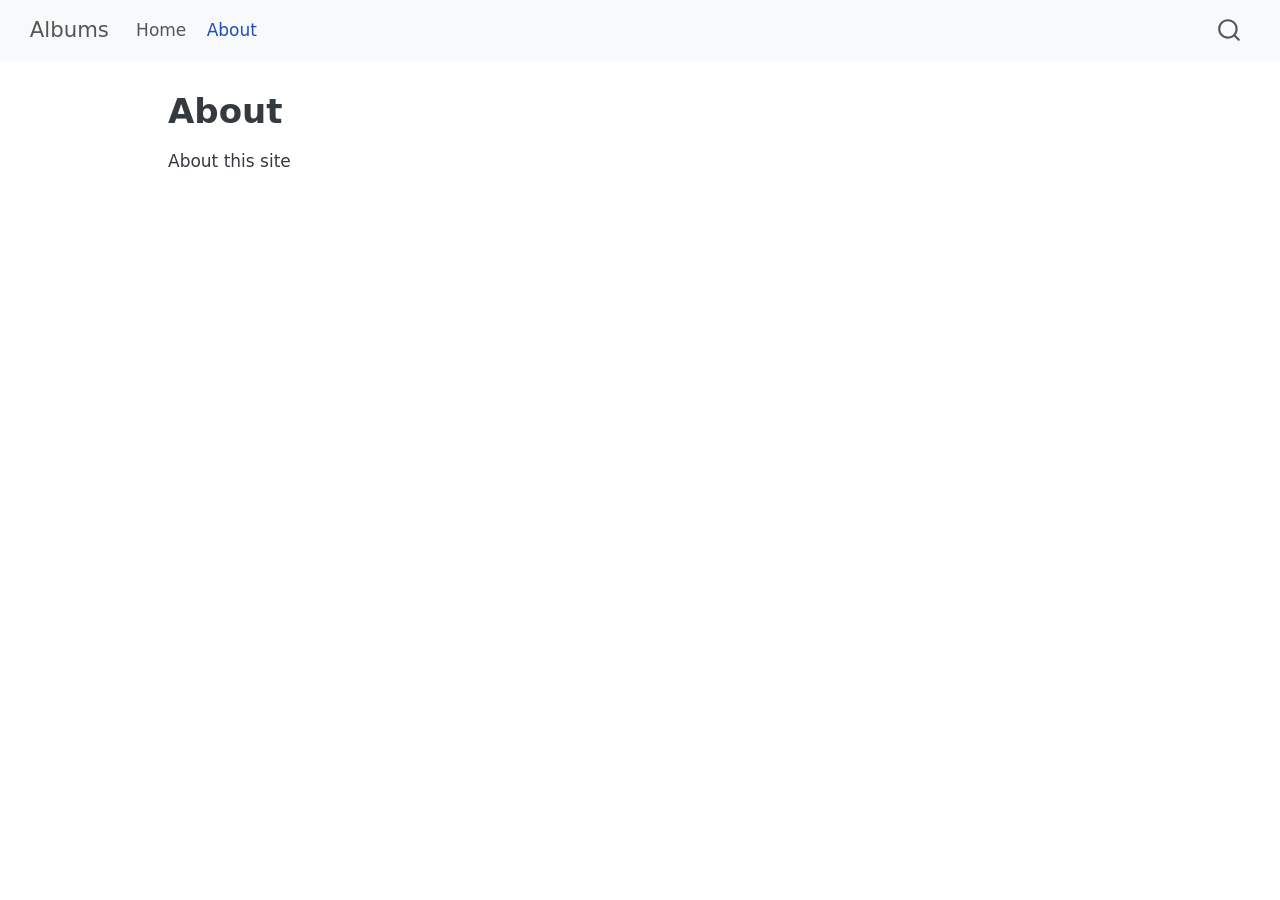
<file: about.html>
<!DOCTYPE html>
<html xmlns="http://www.w3.org/1999/xhtml" lang="en" xml:lang="en"><head>

<meta charset="utf-8">
<meta name="generator" content="quarto-1.10.18">

<meta name="viewport" content="width=device-width, initial-scale=1.0, user-scalable=yes">


<title>About – Albums</title>
<style>
/* Default styles provided by pandoc.
** See https://pandoc.org/MANUAL.html#variables-for-html for config info.
*/
span.smallcaps{font-variant: small-caps;}
div.columns{display: flex; gap: 1.5em;}
div.column{flex: auto;}
@media screen {
div.columns{gap: min(4vw, 1.5em);}
div.column{overflow-x: auto;}
}
div.hanging-indent{margin-left: 1.5em; text-indent: -1.5em;}
ul.task-list{list-style: none;}
ul.task-list li input[type="checkbox"] {
  width: 0.8em;
  margin: 0 0.8em 0.2em -1em; /* quarto-specific, see https://github.com/quarto-dev/quarto-cli/issues/4556 */ 
  vertical-align: middle;
}
</style>


<script src="site_libs/quarto-nav/quarto-nav.js"></script>
<script src="site_libs/quarto-nav/headroom.min.js"></script>
<script src="site_libs/clipboard/clipboard.min.js"></script>
<script src="site_libs/quarto-search/autocomplete.umd.js"></script>
<script src="site_libs/quarto-search/fuse.min.js"></script>
<script src="site_libs/quarto-search/quarto-search.js"></script>
<meta name="quarto:offset" content="./">
<script src="site_libs/quarto-html/quarto.js" type="module"></script>
<script src="site_libs/quarto-html/tabsets/tabsets.js" type="module"></script>
<script src="site_libs/quarto-html/popper.min.js"></script>
<script src="site_libs/quarto-html/tippy.umd.min.js"></script>
<script src="site_libs/quarto-html/anchor.min.js"></script>
<link href="site_libs/quarto-html/tippy.css" rel="stylesheet">
<link href="site_libs/quarto-html/quarto-syntax-highlighting-64a204ab8560d761af7679ceaba22944.css" rel="stylesheet" id="quarto-text-highlighting-styles">
<script src="site_libs/bootstrap/bootstrap.min.js"></script>
<link href="site_libs/bootstrap/bootstrap-icons.css" rel="stylesheet">
<link href="site_libs/bootstrap/bootstrap-5453c8eb392fbb9e83e403fa6f01b86a.min.css" rel="stylesheet" append-hash="true" id="quarto-bootstrap" data-mode="light">
<script id="quarto-search-options" type="application/json">{
  "location": "navbar",
  "copy-button": false,
  "collapse-after": 3,
  "panel-placement": "end",
  "type": "overlay",
  "limit": 50,
  "keyboard-shortcut": [
    "f",
    "/",
    "s"
  ],
  "show-item-context": false,
  "language": {
    "search-no-results-text": "No results",
    "search-matching-documents-text": "matching documents",
    "search-copy-link-title": "Copy link to search",
    "search-hide-matches-text": "Hide additional matches",
    "search-more-match-text": "more match in this document",
    "search-more-matches-text": "more matches in this document",
    "search-clear-button-title": "Clear",
    "search-text-placeholder": "",
    "search-detached-cancel-button-title": "Cancel",
    "search-submit-button-title": "Submit",
    "search-label": "Search"
  }
}</script>


<link rel="stylesheet" href="styles.css">
</head>

<body class="nav-fixed quarto-light">

<div id="quarto-search-results"></div>
  <header id="quarto-header" class="headroom fixed-top">
    <nav class="navbar navbar-expand-lg " data-bs-theme="dark">
      <div class="navbar-container container-fluid">
      <div class="navbar-brand-container mx-auto">
    <a class="navbar-brand" href="./index.html">
    <span class="navbar-title">Albums</span>
    </a>
  </div>
            <div id="quarto-search" class="" title="Search"></div>
          <button class="navbar-toggler" type="button" data-bs-toggle="collapse" data-bs-target="#navbarCollapse" aria-controls="navbarCollapse" role="menu" aria-expanded="false" aria-label="Toggle navigation" onclick="if (window.quartoToggleHeadroom) { window.quartoToggleHeadroom(); }">
  <span class="navbar-toggler-icon"></span>
</button>
          <div class="collapse navbar-collapse" id="navbarCollapse">
            <ul class="navbar-nav navbar-nav-scroll me-auto">
  <li class="nav-item">
    <a class="nav-link" href="./index.html"> 
<span class="menu-text">Home</span></a>
  </li>  
  <li class="nav-item">
    <a class="nav-link active" href="./about.html" aria-current="page"> 
<span class="menu-text">About</span></a>
  </li>  
</ul>
          </div> <!-- /navcollapse -->
            <div class="quarto-navbar-tools">
</div>
      </div> <!-- /container-fluid -->
    </nav>
</header>
<!-- content -->
<div id="quarto-content" class="quarto-container page-columns page-rows-contents page-layout-article page-navbar">
<!-- sidebar -->
<!-- margin-sidebar -->
    <div id="quarto-margin-sidebar" class="sidebar margin-sidebar zindex-bottom">
        
    </div>
<!-- main -->
<main class="content" id="quarto-document-content">

<header id="title-block-header" class="quarto-title-block default">
<div class="quarto-title">
<h1 class="title">About</h1>
</div>



<div class="quarto-title-meta">

    
  
    
  </div>
  


</header>


<p>About this site</p>



</main> <!-- /main -->
<script id="quarto-html-after-body" type="application/javascript">
  window.document.addEventListener("DOMContentLoaded", function (event) {
    const icon = "";
    const anchorJS = new window.AnchorJS();
    anchorJS.options = {
      placement: 'right',
      icon: icon
    };
    anchorJS.add('.anchored');
    const isCodeAnnotation = (el) => {
      for (const clz of el.classList) {
        if (clz.startsWith('code-annotation-')) {                     
          return true;
        }
      }
      return false;
    }
    const onCopySuccess = function(e) {
      // button target
      const button = e.trigger;
      // don't keep focus
      button.blur();
      // flash "checked"
      button.classList.add('code-copy-button-checked');
      var currentTitle = button.getAttribute("title");
      button.setAttribute("title", "Copied!");
      let tooltip;
      if (window.bootstrap) {
        button.setAttribute("data-bs-toggle", "tooltip");
        button.setAttribute("data-bs-placement", "left");
        button.setAttribute("data-bs-title", "Copied!");
        tooltip = new bootstrap.Tooltip(button, 
          { trigger: "manual", 
            customClass: "code-copy-button-tooltip",
            offset: [0, -8]});
        tooltip.show();    
      }
      setTimeout(function() {
        if (tooltip) {
          tooltip.hide();
          button.removeAttribute("data-bs-title");
          button.removeAttribute("data-bs-toggle");
          button.removeAttribute("data-bs-placement");
        }
        button.setAttribute("title", currentTitle);
        button.classList.remove('code-copy-button-checked');
      }, 1000);
      // clear code selection
      e.clearSelection();
    }
    const getTextToCopy = function(trigger) {
      const outerScaffold = trigger.parentElement.cloneNode(true);
      const codeEl = outerScaffold.querySelector('code');
      for (const childEl of codeEl.children) {
        if (isCodeAnnotation(childEl)) {
          childEl.remove();
        }
      }
      return codeEl.innerText;
    }
    const clipboard = new window.ClipboardJS('.code-copy-button:not([data-in-quarto-modal])', {
      text: getTextToCopy
    });
    clipboard.on('success', onCopySuccess);
    if (window.document.getElementById('quarto-embedded-source-code-modal')) {
      const clipboardModal = new window.ClipboardJS('.code-copy-button[data-in-quarto-modal]', {
        text: getTextToCopy,
        container: window.document.getElementById('quarto-embedded-source-code-modal')
      });
      clipboardModal.on('success', onCopySuccess);
    }
      var localhostRegex = new RegExp(/^(?:http|https):\/\/localhost\:?[0-9]*\//);
      var mailtoRegex = new RegExp(/^mailto:/);
        var filterRegex = new RegExp("https:\/\/ShaniaL14\.github\.io\/albums\/");
      var isInternal = (href) => {
          return filterRegex.test(href) || localhostRegex.test(href) || mailtoRegex.test(href);
      }
      // Inspect non-navigation links and adorn them if external
     var links = window.document.querySelectorAll('a[href]:not(.nav-link):not(.navbar-brand):not(.toc-action):not(.sidebar-link):not(.sidebar-item-toggle):not(.pagination-link):not(.no-external):not([aria-hidden]):not(.dropdown-item):not(.quarto-navigation-tool):not(.about-link)');
      for (var i=0; i<links.length; i++) {
        const link = links[i];
        if (!isInternal(link.href)) {
          // undo the damage that might have been done by quarto-nav.js in the case of
          // links that we want to consider external
          if (link.dataset.originalHref !== undefined) {
            link.href = link.dataset.originalHref;
          }
        }
      }
    function tippyHover(el, contentFn, onTriggerFn, onUntriggerFn) {
      const config = {
        allowHTML: true,
        maxWidth: 500,
        delay: 100,
        arrow: false,
        appendTo: function(el) {
            return el.parentElement;
        },
        interactive: true,
        interactiveBorder: 10,
        theme: 'quarto',
        placement: 'bottom-start',
      };
      if (contentFn) {
        config.content = contentFn;
      }
      if (onTriggerFn) {
        config.onTrigger = onTriggerFn;
      }
      if (onUntriggerFn) {
        config.onUntrigger = onUntriggerFn;
      }
      window.tippy(el, config); 
    }
    const noterefs = window.document.querySelectorAll('a[role="doc-noteref"]');
    for (var i=0; i<noterefs.length; i++) {
      const ref = noterefs[i];
      tippyHover(ref, function() {
        // use id or data attribute instead here
        let href = ref.getAttribute('data-footnote-href') || ref.getAttribute('href');
        try { href = new URL(href).hash; } catch {}
        const id = href.replace(/^#\/?/, "");
        const note = window.document.getElementById(id);
        if (note) {
          return note.innerHTML;
        } else {
          return "";
        }
      });
    }
    const xrefs = window.document.querySelectorAll('a.quarto-xref');
    const processXRef = (id, note) => {
      // Strip column container classes
      const stripColumnClz = (el) => {
        el.classList.remove("page-full", "page-columns");
        if (el.children) {
          for (const child of el.children) {
            stripColumnClz(child);
          }
        }
      }
      stripColumnClz(note)
      if (id === null || id.startsWith('sec-')) {
        // Special case sections, only their first couple elements
        const container = document.createElement("div");
        if (note.children && note.children.length > 2) {
          container.appendChild(note.children[0].cloneNode(true));
          for (let i = 1; i < note.children.length; i++) {
            const child = note.children[i];
            if (child.tagName === "P" && child.innerText === "") {
              continue;
            } else {
              container.appendChild(child.cloneNode(true));
              break;
            }
          }
          if (window.Quarto?.typesetMath) {
            window.Quarto.typesetMath(container);
          }
          return container.innerHTML
        } else {
          if (window.Quarto?.typesetMath) {
            window.Quarto.typesetMath(note);
          }
          return note.innerHTML;
        }
      } else {
        // Remove any anchor links if they are present
        const anchorLink = note.querySelector('a.anchorjs-link');
        if (anchorLink) {
          anchorLink.remove();
        }
        if (window.Quarto?.typesetMath) {
          window.Quarto.typesetMath(note);
        }
        if (note.classList.contains("callout")) {
          return note.outerHTML;
        } else {
          return note.innerHTML;
        }
      }
    }
    for (var i=0; i<xrefs.length; i++) {
      const xref = xrefs[i];
      tippyHover(xref, undefined, function(instance) {
        instance.disable();
        let url = xref.getAttribute('href');
        let hash = undefined; 
        if (url.startsWith('#')) {
          hash = url;
        } else {
          try { hash = new URL(url).hash; } catch {}
        }
        if (hash) {
          const id = hash.replace(/^#\/?/, "");
          const note = window.document.getElementById(id);
          if (note !== null) {
            try {
              const html = processXRef(id, note.cloneNode(true));
              instance.setContent(html);
            } finally {
              instance.enable();
              instance.show();
            }
          } else {
            // See if we can fetch this
            fetch(url.split('#')[0])
            .then(res => res.text())
            .then(html => {
              const parser = new DOMParser();
              const htmlDoc = parser.parseFromString(html, "text/html");
              const note = htmlDoc.getElementById(id);
              if (note !== null) {
                const html = processXRef(id, note);
                instance.setContent(html);
              } 
            }).finally(() => {
              instance.enable();
              instance.show();
            });
          }
        } else {
          // See if we can fetch a full url (with no hash to target)
          // This is a special case and we should probably do some content thinning / targeting
          fetch(url)
          .then(res => res.text())
          .then(html => {
            const parser = new DOMParser();
            const htmlDoc = parser.parseFromString(html, "text/html");
            const note = htmlDoc.querySelector('main.content');
            if (note !== null) {
              // This should only happen for chapter cross references
              // (since there is no id in the URL)
              // remove the first header
              if (note.children.length > 0 && note.children[0].tagName === "HEADER") {
                note.children[0].remove();
              }
              const html = processXRef(null, note);
              instance.setContent(html);
            } 
          }).finally(() => {
            instance.enable();
            instance.show();
          });
        }
      }, function(instance) {
      });
    }
        let selectedAnnoteEl;
        const selectorForAnnotation = ( cell, annotation) => {
          let cellAttr = 'data-code-cell="' + cell + '"';
          let lineAttr = 'data-code-annotation="' +  annotation + '"';
          const selector = 'span[' + cellAttr + '][' + lineAttr + ']';
          return selector;
        }
        const selectCodeLines = (annoteEl) => {
          const doc = window.document;
          const targetCell = annoteEl.getAttribute("data-target-cell");
          const targetAnnotation = annoteEl.getAttribute("data-target-annotation");
          const annoteSpan = window.document.querySelector(selectorForAnnotation(targetCell, targetAnnotation));
          const lines = annoteSpan.getAttribute("data-code-lines").split(",");
          const lineIds = lines.map((line) => {
            return targetCell + "-" + line;
          })
          let top = null;
          let height = null;
          let parent = null;
          if (lineIds.length > 0) {
              //compute the position of the single el (top and bottom and make a div)
              const el = window.document.getElementById(lineIds[0]);
              top = el.offsetTop;
              height = el.offsetHeight;
              parent = el.parentElement.parentElement;
            if (lineIds.length > 1) {
              const lastEl = window.document.getElementById(lineIds[lineIds.length - 1]);
              const bottom = lastEl.offsetTop + lastEl.offsetHeight;
              height = bottom - top;
            }
            if (top !== null && height !== null && parent !== null) {
              // cook up a div (if necessary) and position it 
              let div = window.document.getElementById("code-annotation-line-highlight");
              if (div === null) {
                div = window.document.createElement("div");
                div.setAttribute("id", "code-annotation-line-highlight");
                div.style.position = 'absolute';
                parent.appendChild(div);
              }
              div.style.top = top - 2 + "px";
              div.style.height = height + 4 + "px";
              div.style.left = 0;
              let gutterDiv = window.document.getElementById("code-annotation-line-highlight-gutter");
              if (gutterDiv === null) {
                gutterDiv = window.document.createElement("div");
                gutterDiv.setAttribute("id", "code-annotation-line-highlight-gutter");
                gutterDiv.style.position = 'absolute';
                const codeCell = window.document.getElementById(targetCell);
                const gutter = codeCell.querySelector('.code-annotation-gutter');
                gutter.appendChild(gutterDiv);
              }
              gutterDiv.style.top = top - 2 + "px";
              gutterDiv.style.height = height + 4 + "px";
            }
            selectedAnnoteEl = annoteEl;
          }
        };
        const unselectCodeLines = () => {
          const elementsIds = ["code-annotation-line-highlight", "code-annotation-line-highlight-gutter"];
          elementsIds.forEach((elId) => {
            const div = window.document.getElementById(elId);
            if (div) {
              div.remove();
            }
          });
          selectedAnnoteEl = undefined;
        };
          // Handle positioning of the toggle
      window.addEventListener(
        "resize",
        throttle(() => {
          elRect = undefined;
          if (selectedAnnoteEl) {
            selectCodeLines(selectedAnnoteEl);
          }
        }, 10)
      );
      function throttle(fn, ms) {
      let throttle = false;
      let timer;
        return (...args) => {
          if(!throttle) { // first call gets through
              fn.apply(this, args);
              throttle = true;
          } else { // all the others get throttled
              if(timer) clearTimeout(timer); // cancel #2
              timer = setTimeout(() => {
                fn.apply(this, args);
                timer = throttle = false;
              }, ms);
          }
        };
      }
        // Attach click handler to the DT
        const annoteDls = window.document.querySelectorAll('dt[data-target-cell]');
        for (const annoteDlNode of annoteDls) {
          annoteDlNode.addEventListener('click', (event) => {
            const clickedEl = event.target;
            if (clickedEl !== selectedAnnoteEl) {
              unselectCodeLines();
              const activeEl = window.document.querySelector('dt[data-target-cell].code-annotation-active');
              if (activeEl) {
                activeEl.classList.remove('code-annotation-active');
              }
              selectCodeLines(clickedEl);
              clickedEl.classList.add('code-annotation-active');
            } else {
              // Unselect the line
              unselectCodeLines();
              clickedEl.classList.remove('code-annotation-active');
            }
          });
        }
    const findCites = (el) => {
      const parentEl = el.parentElement;
      if (parentEl) {
        const cites = parentEl.dataset.cites;
        if (cites) {
          return {
            el,
            cites: cites.split(' ')
          };
        } else {
          return findCites(el.parentElement)
        }
      } else {
        return undefined;
      }
    };
    var bibliorefs = window.document.querySelectorAll('a[role="doc-biblioref"]');
    for (var i=0; i<bibliorefs.length; i++) {
      const ref = bibliorefs[i];
      const citeInfo = findCites(ref);
      if (citeInfo) {
        tippyHover(citeInfo.el, function() {
          var popup = window.document.createElement('div');
          citeInfo.cites.forEach(function(cite) {
            var citeDiv = window.document.createElement('div');
            citeDiv.classList.add('hanging-indent');
            citeDiv.classList.add('csl-entry');
            var biblioDiv = window.document.getElementById('ref-' + cite);
            if (biblioDiv) {
              citeDiv.innerHTML = biblioDiv.innerHTML;
            }
            popup.appendChild(citeDiv);
          });
          return popup.innerHTML;
        });
      }
    }
  });
  </script>
</div> <!-- /content -->




</body></html>
</file>
<file: site_libs/quarto-html/tippy.css>
.tippy-box[data-animation=fade][data-state=hidden]{opacity:0}[data-tippy-root]{max-width:calc(100vw - 10px)}.tippy-box{position:relative;background-color:#333;color:#fff;border-radius:4px;font-size:14px;line-height:1.4;white-space:normal;outline:0;transition-property:transform,visibility,opacity}.tippy-box[data-placement^=top]>.tippy-arrow{bottom:0}.tippy-box[data-placement^=top]>.tippy-arrow:before{bottom:-7px;left:0;border-width:8px 8px 0;border-top-color:initial;transform-origin:center top}.tippy-box[data-placement^=bottom]>.tippy-arrow{top:0}.tippy-box[data-placement^=bottom]>.tippy-arrow:before{top:-7px;left:0;border-width:0 8px 8px;border-bottom-color:initial;transform-origin:center bottom}.tippy-box[data-placement^=left]>.tippy-arrow{right:0}.tippy-box[data-placement^=left]>.tippy-arrow:before{border-width:8px 0 8px 8px;border-left-color:initial;right:-7px;transform-origin:center left}.tippy-box[data-placement^=right]>.tippy-arrow{left:0}.tippy-box[data-placement^=right]>.tippy-arrow:before{left:-7px;border-width:8px 8px 8px 0;border-right-color:initial;transform-origin:center right}.tippy-box[data-inertia][data-state=visible]{transition-timing-function:cubic-bezier(.54,1.5,.38,1.11)}.tippy-arrow{width:16px;height:16px;color:#333}.tippy-arrow:before{content:"";position:absolute;border-color:transparent;border-style:solid}.tippy-content{position:relative;padding:5px 9px;z-index:1}
</file>
<file: site_libs/quarto-html/quarto-syntax-highlighting-64a204ab8560d761af7679ceaba22944.css>
/* quarto syntax highlight colors */
:root {
  --quarto-hl-ot-color: #003B4F;
  --quarto-hl-at-color: #657422;
  --quarto-hl-ss-color: #20794D;
  --quarto-hl-an-color: #5E5E5E;
  --quarto-hl-fu-color: #4758AB;
  --quarto-hl-st-color: #20794D;
  --quarto-hl-cf-color: #003B4F;
  --quarto-hl-op-color: #5E5E5E;
  --quarto-hl-er-color: #AD0000;
  --quarto-hl-bn-color: #AD0000;
  --quarto-hl-al-color: #AD0000;
  --quarto-hl-va-color: #111111;
  --quarto-hl-bu-color: inherit;
  --quarto-hl-ex-color: inherit;
  --quarto-hl-pp-color: #AD0000;
  --quarto-hl-in-color: #5E5E5E;
  --quarto-hl-vs-color: #20794D;
  --quarto-hl-wa-color: #5E5E5E;
  --quarto-hl-do-color: #5E5E5E;
  --quarto-hl-im-color: #00769E;
  --quarto-hl-ch-color: #20794D;
  --quarto-hl-dt-color: #AD0000;
  --quarto-hl-fl-color: #AD0000;
  --quarto-hl-co-color: #5E5E5E;
  --quarto-hl-cv-color: #5E5E5E;
  --quarto-hl-cn-color: #8f5902;
  --quarto-hl-sc-color: #5E5E5E;
  --quarto-hl-dv-color: #AD0000;
  --quarto-hl-kw-color: #003B4F;
}

/* other quarto variables */
:root {
  --quarto-font-monospace: SFMono-Regular, Menlo, Monaco, Consolas, "Liberation Mono", "Courier New", monospace;
}

/* syntax highlight based on Pandoc's rules */
pre > code.sourceCode > span {
  color: #003B4F;
}

code.sourceCode > span {
  color: #003B4F;
}

div.sourceCode,
div.sourceCode pre.sourceCode {
  color: #003B4F;
}

/* Normal */
code span {
  color: #003B4F;
}

/* Alert */
code span.al {
  color: #AD0000;
  font-style: inherit;
}

/* Annotation */
code span.an {
  color: #5E5E5E;
  font-style: inherit;
}

/* Attribute */
code span.at {
  color: #657422;
  font-style: inherit;
}

/* BaseN */
code span.bn {
  color: #AD0000;
  font-style: inherit;
}

/* BuiltIn */
code span.bu {
  font-style: inherit;
}

/* ControlFlow */
code span.cf {
  color: #003B4F;
  font-weight: bold;
  font-style: inherit;
}

/* Char */
code span.ch {
  color: #20794D;
  font-style: inherit;
}

/* Constant */
code span.cn {
  color: #8f5902;
  font-style: inherit;
}

/* Comment */
code span.co {
  color: #5E5E5E;
  font-style: inherit;
}

/* CommentVar */
code span.cv {
  color: #5E5E5E;
  font-style: italic;
}

/* Documentation */
code span.do {
  color: #5E5E5E;
  font-style: italic;
}

/* DataType */
code span.dt {
  color: #AD0000;
  font-style: inherit;
}

/* DecVal */
code span.dv {
  color: #AD0000;
  font-style: inherit;
}

/* Error */
code span.er {
  color: #AD0000;
  font-style: inherit;
}

/* Extension */
code span.ex {
  font-style: inherit;
}

/* Float */
code span.fl {
  color: #AD0000;
  font-style: inherit;
}

/* Function */
code span.fu {
  color: #4758AB;
  font-style: inherit;
}

/* Import */
code span.im {
  color: #00769E;
  font-style: inherit;
}

/* Information */
code span.in {
  color: #5E5E5E;
  font-style: inherit;
}

/* Keyword */
code span.kw {
  color: #003B4F;
  font-weight: bold;
  font-style: inherit;
}

/* Operator */
code span.op {
  color: #5E5E5E;
  font-style: inherit;
}

/* Other */
code span.ot {
  color: #003B4F;
  font-style: inherit;
}

/* Preprocessor */
code span.pp {
  color: #AD0000;
  font-style: inherit;
}

/* SpecialChar */
code span.sc {
  color: #5E5E5E;
  font-style: inherit;
}

/* SpecialString */
code span.ss {
  color: #20794D;
  font-style: inherit;
}

/* String */
code span.st {
  color: #20794D;
  font-style: inherit;
}

/* Variable */
code span.va {
  color: #111111;
  font-style: inherit;
}

/* VerbatimString */
code span.vs {
  color: #20794D;
  font-style: inherit;
}

/* Warning */
code span.wa {
  color: #5E5E5E;
  font-style: italic;
}

.prevent-inlining {
  content: "</";
}

/*# sourceMappingURL=9d8d5bb603a83b8298b89080a598c93b.css.map */
</file>
<file: styles.css>
/* Custom styles for Albums site */
body {
  font-family: system-ui, -apple-system, BlinkMacSystemFont, "Segoe UI", Roboto, sans-serif;
}

.album-card {
  background: #ffffff;
  border: 1px solid #e9ecef;
  border-radius: 12px;
  padding: 18px;
  box-shadow: 0 4px 12px rgba(0, 0, 0, 0.05);
  transition: transform 0.2s ease, box-shadow 0.2s ease;
  text-align: center;
}

.album-card:hover {
  transform: translateY(-2px);
  box-shadow: 0 8px 20px rgba(0, 0, 0, 0.08);
}

.similarity-badge {
  display: inline-block;
  padding: 4px 12px;
  border-radius: 999px;
  font-size: 0.85rem;
  font-weight: 600;
  margin-bottom: 12px;
}

.badge-similar {
  background-color: #e8f5e9;
  color: #2e7d32;
}

.badge-different {
  background-color: #ffebee;
  color: #c62828;
}

.controls-container {
  display: flex;
  gap: 20px;
  flex-wrap: wrap;
  align-items: center;
  background: #f8f9fa;
  padding: 16px 20px;
  border-radius: 10px;
  margin-bottom: 24px;
}

/* Form and input elements */
form label {
  font-weight: 600;
  color: #495057;
  font-size: 0.95rem;
}

form select {
  font-size: 0.95rem;
  padding: 6px 12px;
  border: 1px solid #ced4da;
  border-radius: 6px;
  background-color: #ffffff;
  transition: border-color 0.15s ease-in-out, box-shadow 0.15s ease-in-out;
}

form select:focus {
  border-color: #86b7fe;
  outline: 0;
  box-shadow: 0 0 0 0.25rem rgba(13, 110, 253, 0.25);
}
</file>
